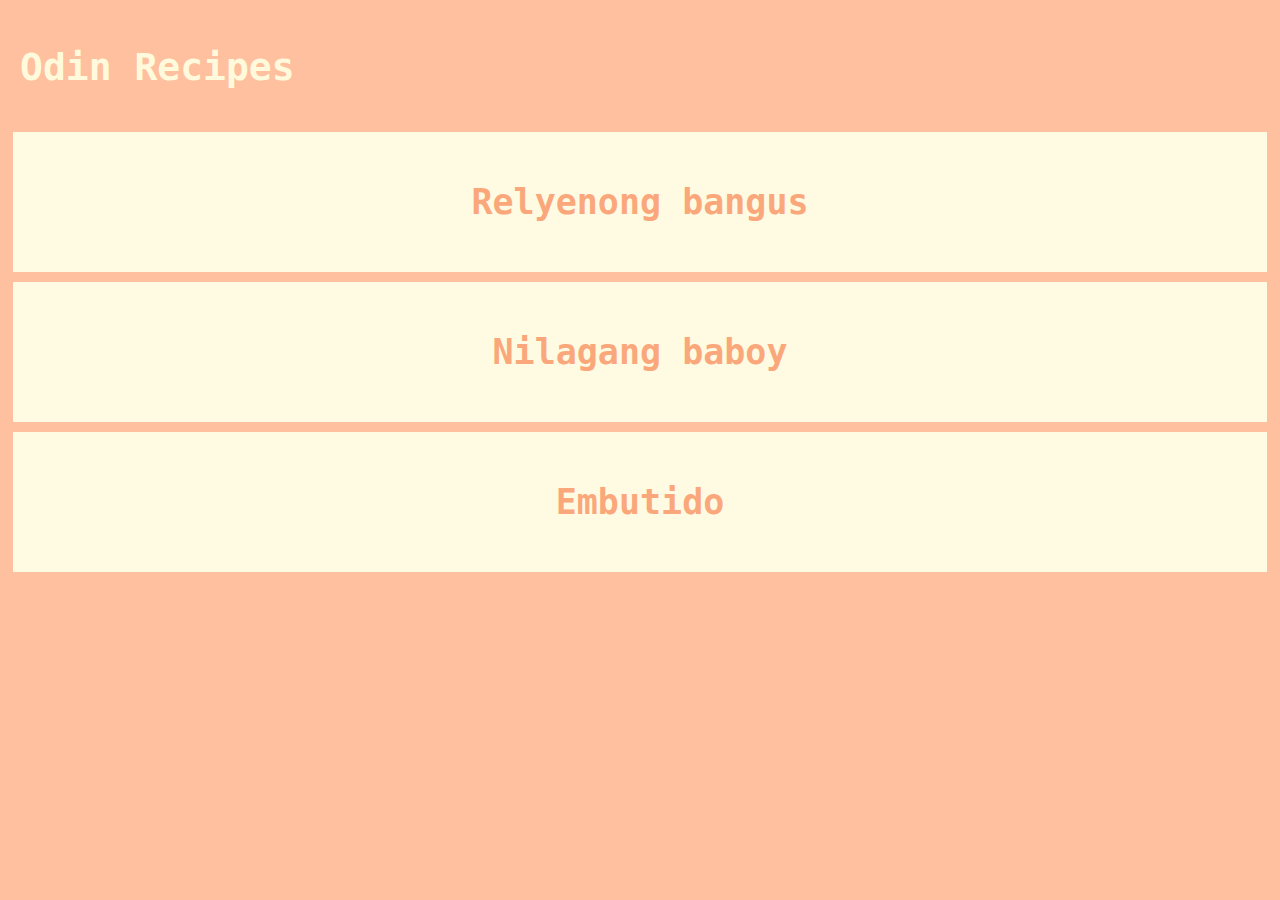
<file: index.html>
<!DOCTYPE html>
<html lang="en">
    <head>
        <meta charset="UTF-8">
        <title>Odin-Recipes</title>
        <link rel="stylesheet" href="style.css">
    </head>
    <body>
        <div class="title-main">
        <h1>Odin Recipes</h1>
        </div>
        
        <div class="link-des">
            <a href="recipes/relyenong-bangus.html" target="_blank"><div class="rel">Relyenong bangus </div></a>
       
       
            <a href="recipes/nilagang-baboy.html" target="_blank"><div class="rel">Nilagang baboy</div></a>
      
        
            <a href="recipes/embutido.html" target="_blank"><div class="rel">Embutido</div></a>
        </div>
        
    </body>
</html>
</file>
<file: style.css>
/*  */
/*  */
/* elements */
body {  
    background-color:#ffc09f;
    font-family:monospace;
}



a {
    text-decoration: none;
}

img {
    width: 300px;
   height: 400px;
   padding: 10px;
   border: 1px solid #fffbe3;
   background: #fffbe3;
   margin: 0;
}
h2 {
    text-align: center;
}

/* classes index.html */
.rel {
   
    font-size: 35px;
    padding: 50px;
    text-align: center;
    margin: 0px auto;
    border: #ffc09f 5px solid;
    background-color: #fffbe3 ;
    font-family:monospace;
    font-weight: bold;
    
    
}

.title-main {
    background-color: #ffc09f;
    padding: 12px;
    font-size: 19px;
}

.title-main h1{
    color: #fffadc;
}

.link-des a{
    color: #faa87b;
}

.title-rec{
    text-align:right;
    border: #fffadc 3px solid;
    margin-bottom: 12px;
    background-color:#fffadc;
    color: #faa87b;
    font-style: italic;
    font-size: 30px;
}

.food-parts {
    
    background: #fffadc;
    padding: 12px;
    margin: 12px;
}

.description.food-parts {
    background-color: #ffc09f;
    font-size: 15px;
}

.include {
    display: inline-flex;
}
</file>
